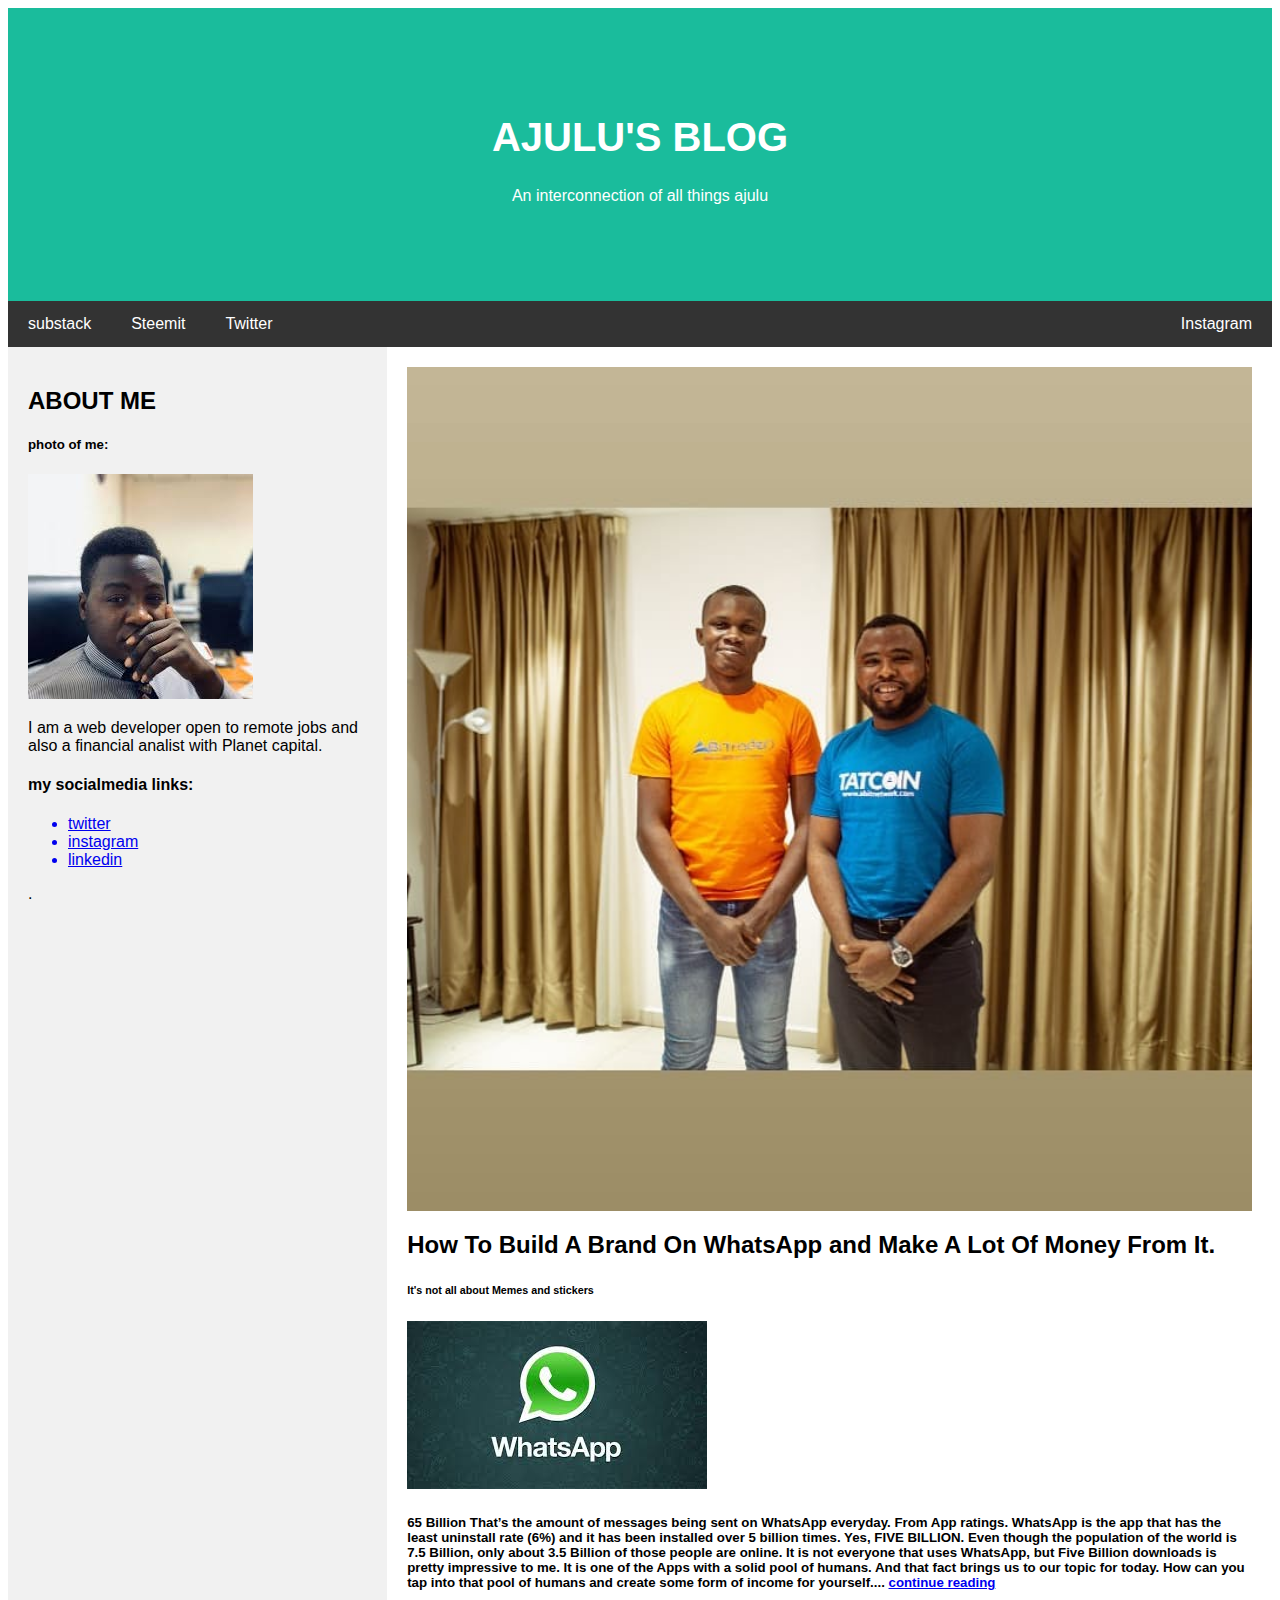
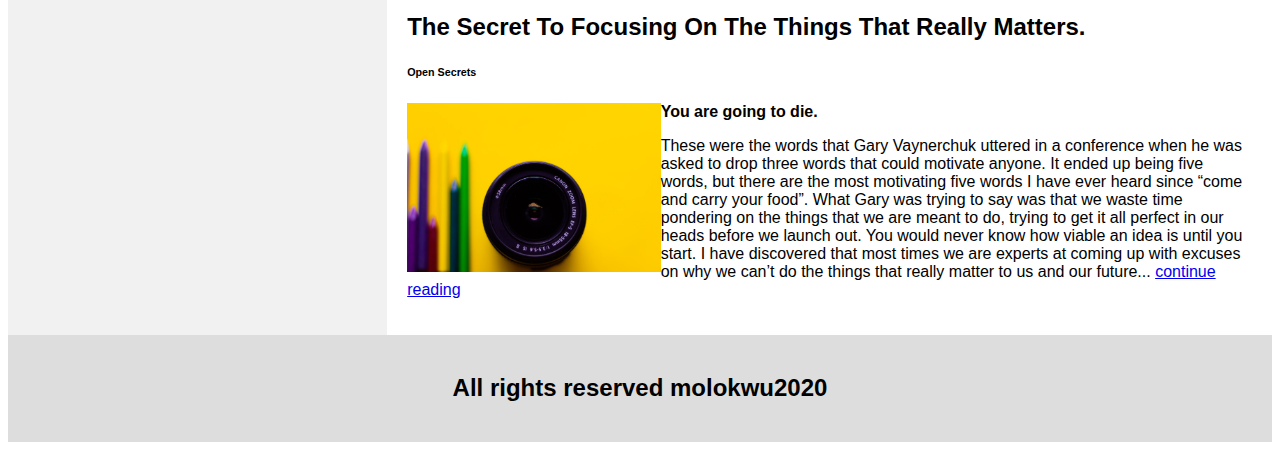
<file: index.html>
<!DOCTYPE html>
<html lang="en">
    <head>
        <title>Ajulus blog</title>
<!--A meta tag should define the character set to be utf8-->
<meta charset="UTF-8">
<!--a viewport meta tag should make the website work on all devices-->
<meta name="viewport" content="width=device-width, initial-scale=1">
  <link rel="stylesheet" href="ajulublog.css">
</head>
<body>
   

    <div class="header">
    <h1>AJULU'S BLOG</h1>

    <p>An interconnection of all things ajulu</p>
    
    </div>

    <div class="navbar">
        <a href="http://ajulu.substack.com" target="_blank">substack</a>
        <a href="http://steemit.com/@ogochukwu" target="_blank">Steemit</a>
        <a href="http://twitter.com/@ajulu_" target="_blank">Twitter</a>
        <a href="http://instagram.com/ajulu_" target="_blank" class="right">Instagram</a>

    </div>

    <div class="row">
        <div class="side">
            <h2>ABOUT ME</h2>
            <h5>photo of me:</h5>
            <img src="mypic.jpg" alt="">
            <p> I am a web developer open to remote jobs and also a financial analist with Planet capital.</p>
           <p> <h4>my socialmedia links: </h4></p>
            <ul>
              <a href="http://www.twitter.com/ernestelijah" target="_blank">  <li>twitter</li> </a>
              <a href="http://www.instagram.com/ernest_elijah" target="_blank">  <li>instagram</li> </a>
               <a href="https://www.linkedin.com/in/ernest-molokwu-905251a9?lipi=urn%3Ali%3Apage%3Ad_flagship3_profile_view_base_contact_details%3BkGdmuOiuTAi6M4lv4p1zpw%3D%3D" target="_blank"> <li>linkedin</li> </a>
            </ul>
            .</div>
        <div class="main">
            <!-- slide show-->
            <section>
                <img class="myslides" src="aj1.jpg" alt="" style="width: 100%">
                <img class="myslides" src="aj2.jpg" alt="" style="width: 100%">
                <img class="myslides" src="aj3.jpg" alt="" style="width: 100%">
                <img class="myslides" src="aj5.jpg" alt="" style="width: 100%">
                <img class="myslides" src="aj6.jpg" alt="" style="width: 100%">
                <img class="myslides" src="aj7.jpg" alt="" style="width: 100%">
                <img class="myslides" src="aj8.jpg" alt="" style="width: 100%">
                <img class="myslides" src="aj9.jpg" alt="" style="width: 100%">


            </section>

           <b> <h2>How To Build A Brand On WhatsApp and Make A Lot Of Money From It.</h2></b>
                <h6>It's not all about Memes and stickers</h6>
                <img src="bb.jpg" alt="">
              <p>  <h5>
                    65 Billion

That’s the amount of messages being sent on WhatsApp everyday.

From App ratings. WhatsApp is the app that has the least uninstall rate (6%) and it has been installed over 5 billion times.

Yes, FIVE BILLION.

Even though the population of the world is 7.5 Billion, only about 3.5 Billion of those people are online.

It is not everyone that uses WhatsApp, but Five Billion downloads is pretty impressive to me. It is one of the Apps with a solid pool of humans.

And that fact brings us to our topic for today.

How can you tap into that pool of humans and create some form of income for yourself.... <a href="https://ajulu.substack.com/p/how-to-build-a-brand-on-whatsapp" target="_blank">continue reading</a></h5></p>

                

               <b> <h2>The Secret To Focusing On The Things That Really Matters.</h2></b>
                   <h6> Open Secrets</h6>
                   
                   <b>You are going to die.</b>
                  <img class="yellow" src="kkv.jpeg" alt="" style="width: 30%"> 

                   <p>These were the words that Gary Vaynerchuk uttered in a conference when he was asked to drop three words that could motivate anyone.
                    
                    It ended up being five words, but there are the most motivating five words I have ever heard since “come and carry your food”.
                    
                    What Gary was trying to say was that we waste time pondering on the things that we are meant to do, trying to get it all perfect in our heads before we launch out.
                    
                    You would never know how viable an idea is until you start.
                    
                    I have discovered that most times we are experts at coming up with excuses on why we can’t do the things that really matter to us and our future... <a href="https://ajulu.substack.com/p/the-secret-to-focusing-on-the-things">continue reading</a></p>


                   </p>
        </div>

    </div>

    <div class="footer">
        <h2>All rights reserved molokwu2020</h2>
    </div>
<script src="app.js">
  
</script>
   

</body>

</html>
</file>
<file: ajulublog.css>
body {
    font-family: Arial, Helvetica, sans-serif;
}
.header {
    padding: 80px; /* some padding*/
    text-align: center; /* center the text*/
    background: #1abc9c; /* green background*/
    color: white;
}
/* increase the font size of the h1 element in the heder*/
.header h1 {
    font-size: 40px;
}
.navbar {
    overflow: hidden; /* hide overflow*/
    background-color: #333;
    
   
}
 /* style the navigation bar links*/
 .navbar a{
     float: left; /*make sure that the links stay side by side*/
     display: block; /*change the display to block for responsive reasons*/
     color: white;
     text-align: center;
     padding: 14px 20px;
     text-decoration: none;
 }
 /* right align link*/
 .navbar a.right{
     float: right; /* float it to the right*/
 }
 /* change color onmouse hover*/
 .navbar a:hover {
     background-color: #ddd;
     color: black;
 }
 /* we use flexbox to handle layout.*/
 * {
     box-sizing: border-box; /* ensure proper sizing*/
 }
 /* column container*/
 .row {
     display: flex;
     flex-wrap: wrap;
 }
 /* create two unequal columns that sit next to ech other*/
 /* side bar/left column*/
 .side {
     flex: 30%; /* set the width of the side bar*/
     background-color: #f1f1f1;
     padding: 20px;
 }

/* main column*/
.main {
  flex: 70%;
  background-color: white;
  padding: 20px;
}
/* responsive layout- when the screen is less than 700px wide, make the twocolumns stck on one another intead of next to each other*/
@media screen and (max-width: 700px) {
  .row {
      flex-direction: column;
  }

}

/* when thescreen is less than 400px wde, let the nav links stack on top of each other*/
@media screen and (max-width: 400px) {
 .navbar a {
     float: none;
     width: 100%;
 } 
}
.footer {
  padding: 20px;
  text-align: center;
  background: #ddd;
}
.yellow{
  float: left;
}
</file>
